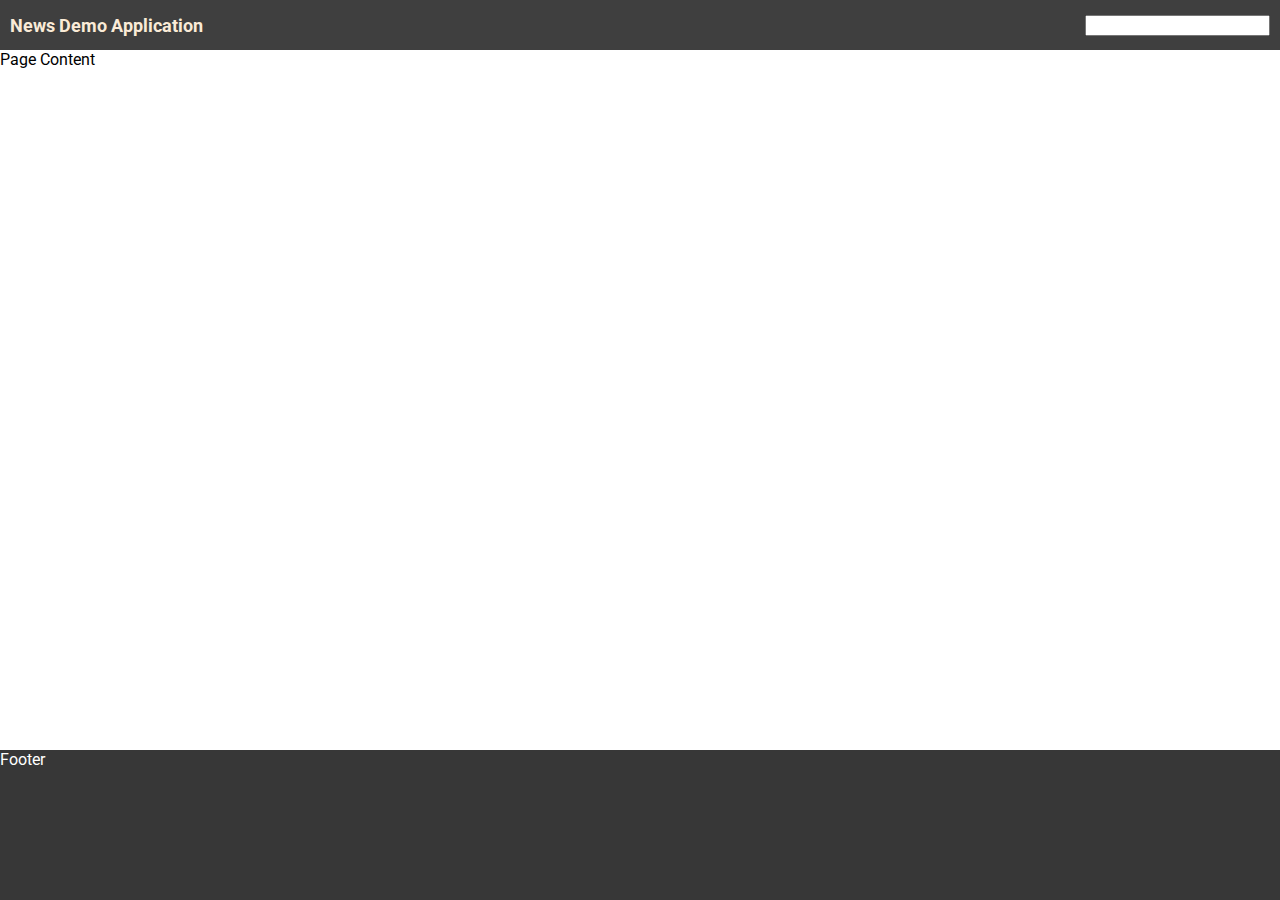
<file: ui/src/main/resources/templates/index.html>
<!DOCTYPE html>
<html lang="en">
<head>
    <meta charset="UTF-8"/>
    <title data-th-text="#{app.title}">News Demo Application</title>
    <link href="../static/css/ui.css" data-th-href="@{/css/ui.css}" rel="stylesheet"/>
</head>
<body>
<header>
    <nav>
        <div class="logo">News Demo Application</div>
        <div class="search"><input type="text" placeholder="" title=""/></div>
    </nav>
</header>
<main>
    <div data-th-replace="${page} :: page">
        Page Content
    </div>
</main>
<footer><div>Footer</div></footer>
</body>
</html>
</file>
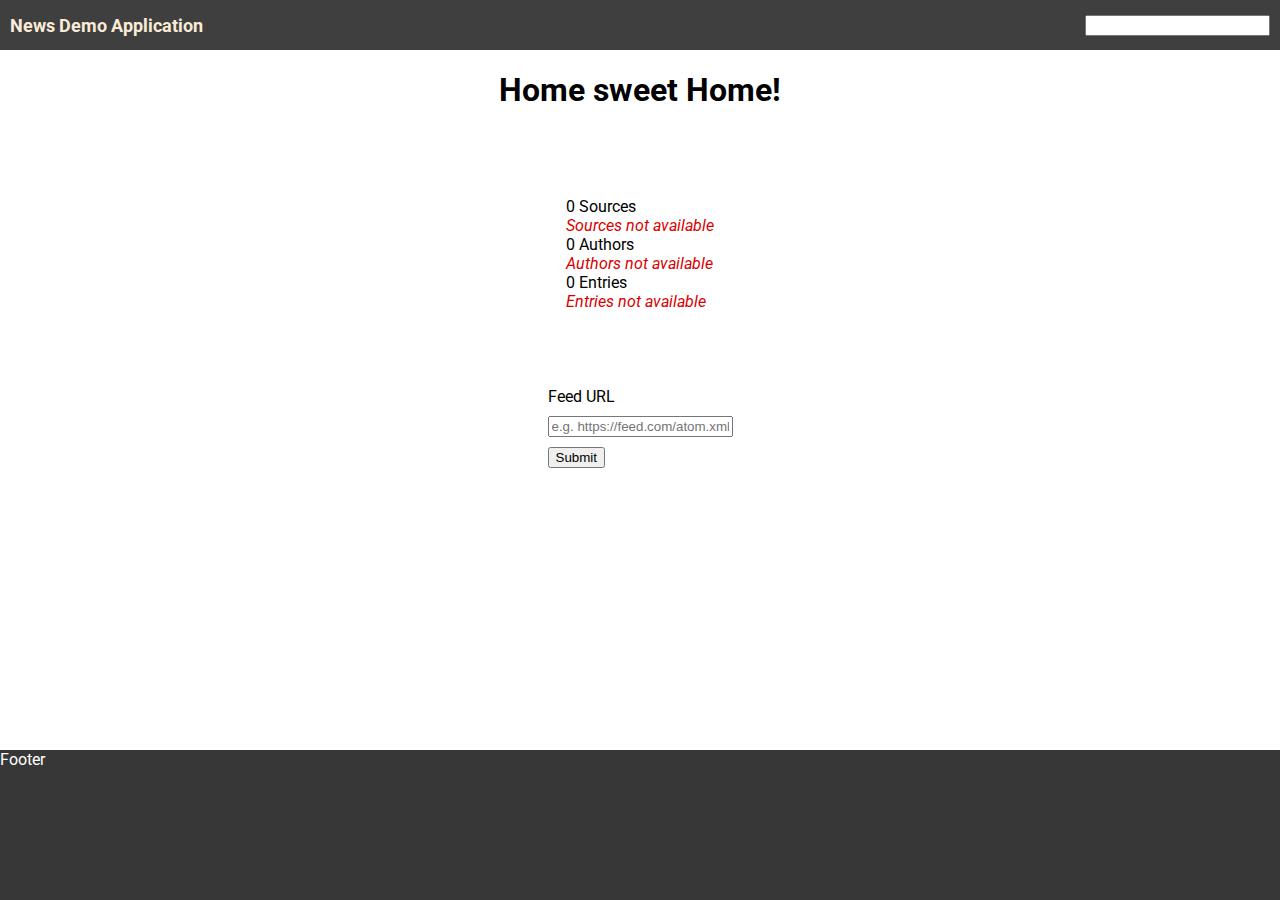
<file: ui/src/main/resources/templates/home/home.html>
<!DOCTYPE html>
<html lang="en">
<head>
    <meta charset="UTF-8"/>
    <title data-th-text="#{app.title}">News Demo Application</title>
    <link href="../../static/css/ui.css" rel="stylesheet"/>
</head>
<body>
<header>
    <nav>
        <div class="logo">News Demo Application</div>
        <div class="search"><input type="text" title=""/></div>
    </nav>
</header>
<main>
<div data-th-fragment="page" class="page">
    <div class="page-title"><h1 data-th-text="#{home.title}">Home sweet Home!</h1></div>
    <div class="statistics">
        <ul data-th-if="${statistics}">
            <li data-th-if="${statistics.totalSources > -1}" data-th-text="#{home.number_of_sources(${statistics.totalSources})}">0 Sources</li>
            <li data-th-if="${statistics.totalSources == -1}" data-th-text="#{home.number_of_sources_error}" class="error">Sources not available</li>
            <li data-th-if="${statistics.totalAuthors > -1}" data-th-text="#{home.number_of_authors(${statistics.totalAuthors})}">0 Authors</li>
            <li data-th-if="${statistics.totalAuthors == -1}" data-th-text="#{home.number_of_authors_error}" class="error">Authors not available</li>
            <li data-th-if="${statistics.totalEntries > -1}" data-th-text="#{home.number_of_entries(${statistics.totalEntries})}">0 Entries</li>
            <li data-th-if="${statistics.totalEntries == -1}" data-th-text="#{home.number_of_entries_error}" class="error">Entries not available</li>
        </ul>
    </div>
    <div class="load">
        <form method="post" action="#" data-th-action="@{/feed/load}" data-th-object="${form}">
            <label for="url" data-th-text="#{home.feed_url}">Feed URL</label>
            <input type="url" id="url" data-th-field="*{url}" data-th-placeholder="#{home.feed_url_example}" placeholder="e.g. https://feed.com/atom.xml"/>
            <span data-th-if="${#fields.hasErrors('url')}" data-th-errors="*{url}" class="error"></span>
            <button type="submit" data-th-text="#{home.submit}">Submit</button>
        </form>
    </div>
</div>
</main>
<footer><div>Footer</div></footer>
</body>
</html>
</file>
<file: ui/src/main/resources/static/css/ui.css>
@charset "UTF-8";

/*noinspection CssUnknownTarget*/
@import url('https://fonts.googleapis.com/css?family=Roboto');

/*
 * ##################################################
 * ##
 * ## Global
 * ##
 * ##################################################
 */

html {
    font-family: Roboto, sans-serif;
    font-size: 62.5%;
}

.error {
    color: #d90000;
    font-style: italic;
}


/*
 * ##################################################
 * ##
 * ## Main grid
 * ##
 * ##################################################
 */

body {
    margin: 0;
    padding: 0;
    min-height: 100vh;
    display: grid;
    font-size: 1.6rem;
    grid-template-columns: 100%;
    grid-template-rows: 50px auto 150px;
    grid-template-areas:
        "header"
        "main"
        "footer";
}

header {
    grid-area: header;
    background-color: #3f3f3f;
    height: 100%;
}

main {
    grid-area: main;
}

footer {
    grid-area: footer;
    color: #fff;
    background-color: #373737;
}


/*
 * ##################################################
 * ##
 * ## Header
 * ##
 * ##################################################
 */

header > nav {
    display: grid;
    grid-template-columns: [logo] 50% [search] 50%;
    grid-template-rows: 100%;
    height: 100%;
}

.logo {
    margin-left: 10px;
    grid-column: logo;
    grid-row: 1;
    place-self: center start;
    font-weight: bold;
    font-size: 1.8rem;
    color: #faebd7;
}

.search {
    margin-right: 10px;
    grid-column: search;
    grid-row: 1;
    place-self: center end;
}


/*
 * ##################################################
 * ##
 * ## Page
 * ##
 * ##################################################
 */

.page {
    display: grid;
    grid-template-columns: auto [content] 50% auto;
    grid-template-rows: auto;
    grid-row-gap: 50px;
}

.page-title {
    grid-column: content;
    grid-row: auto;
    justify-self: center;
}

/*
 * ##################################################
 * ##
 * ## Home
 * ##
 * ##################################################
 */

.statistics {
    grid-column: content;
    grid-row: auto;
    justify-self: center;
}

.statistics > ul {
    padding: 0;
    list-style-type: none;
}

.load {
    grid-column: content;
    grid-row: auto;
    justify-self: center;
}

.load > form > * {
    display: block;
    margin: 10px 0;
}
</file>
